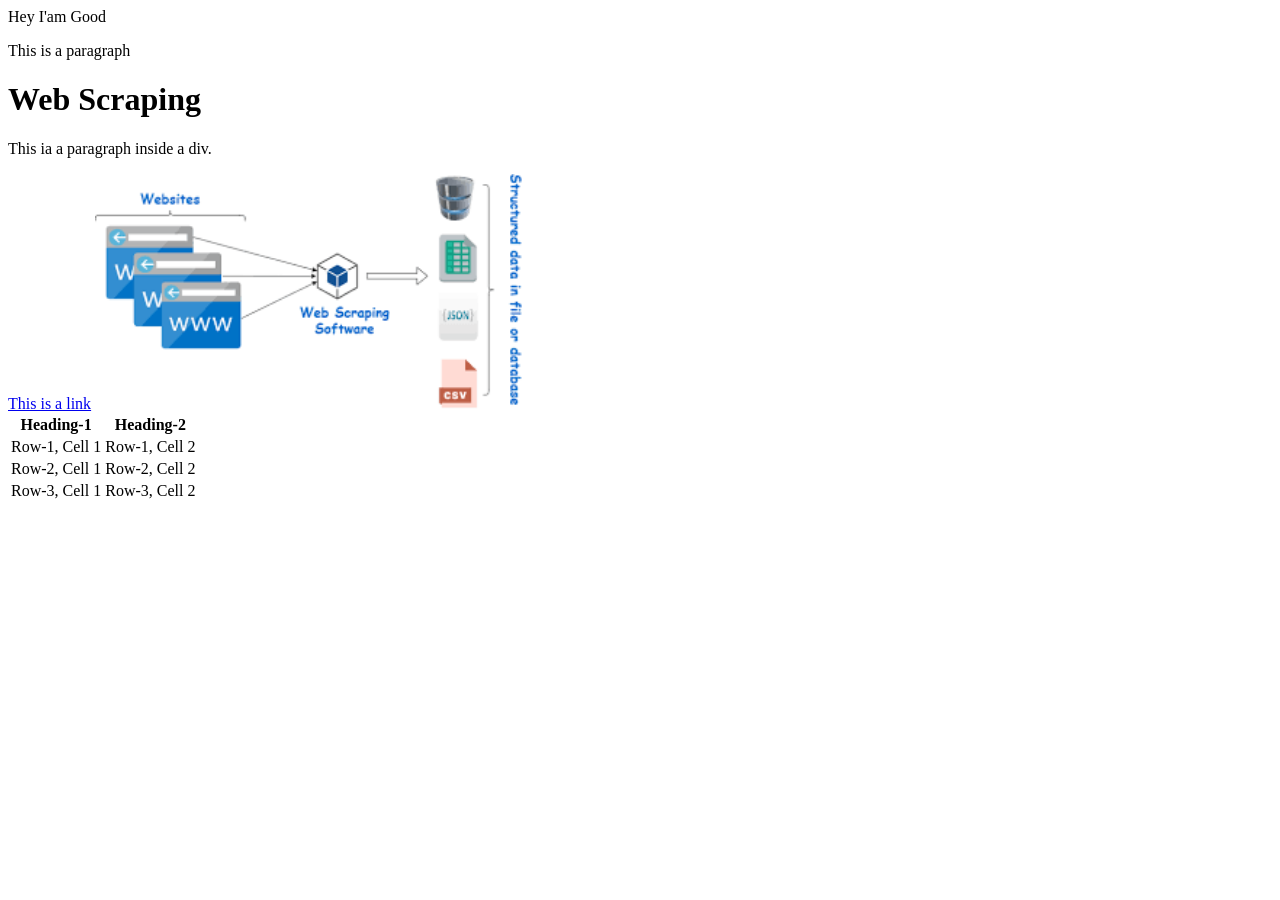
<file: 06_Data_Collection-Techniques/01_HTML-Tutorial/index.html>
<!DOCTYPE html>
<html lang="en">
<head>
    <meta charset="UTF-8">
    <meta name="viewport" content="width=device-width, initial-scale=1.0">
    <title>Web Scraping</title>
</head>
<body>
    Hey I'am Good
    <p>This is a paragraph</p>
    <div>
        <h1 id="heading" class="11a 11tc mercury">Web Scraping</h1>
        <p class="11a 11tc">This ia a paragraph inside a div.</p>
        <a class="mercury" href="https://www.google.com" target="_blank">This is a link</a>
        <img width="450" src="[data-uri]" alt="An Image">
        <table>
            <tr>
                <th>Heading-1</th>
                <th>Heading-2</th>
            </tr>
            <tr>
                <td>Row-1, Cell 1</td>
                <td>Row-1, Cell 2</td>
            </tr>
            <tr>
                <td>Row-2, Cell 1</td>
                <td>Row-2, Cell 2</td>
            </tr>
            <tr>
                <td>Row-3, Cell 1</td>
                <td>Row-3, Cell 2</td>
            </tr>
        </table>
    </div>
</body>
</html>
</file>
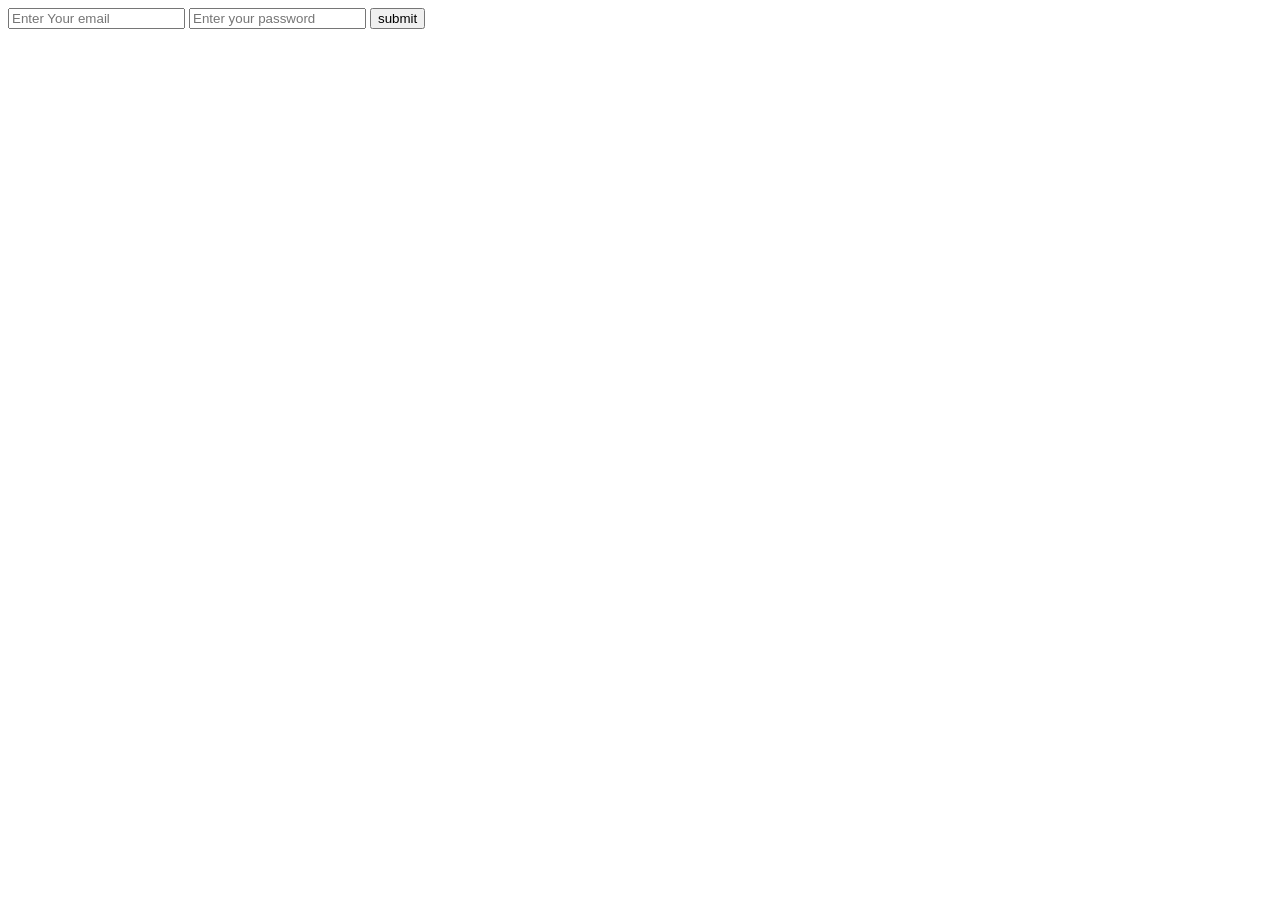
<file: 11_Web_Development_for_Data_Scientists/05_Form_Handling/templates/index.html>
<!DOCTYPE html>
<html lang="en">
<head>
    <meta charset="UTF-8">
    <meta name="viewport" content="width=device-width, initial-scale=1.0">
    <title>Form Handling in Flask</title>
</head>
<body>
    <form action="/" method="post">
        <input type="text" placeholder="Enter Your email">
        <input type="password" placeholder="Enter your password" name="password" id="">
        <input type="submit" value="submit">
    </form>
</body>
</html>
</file>
